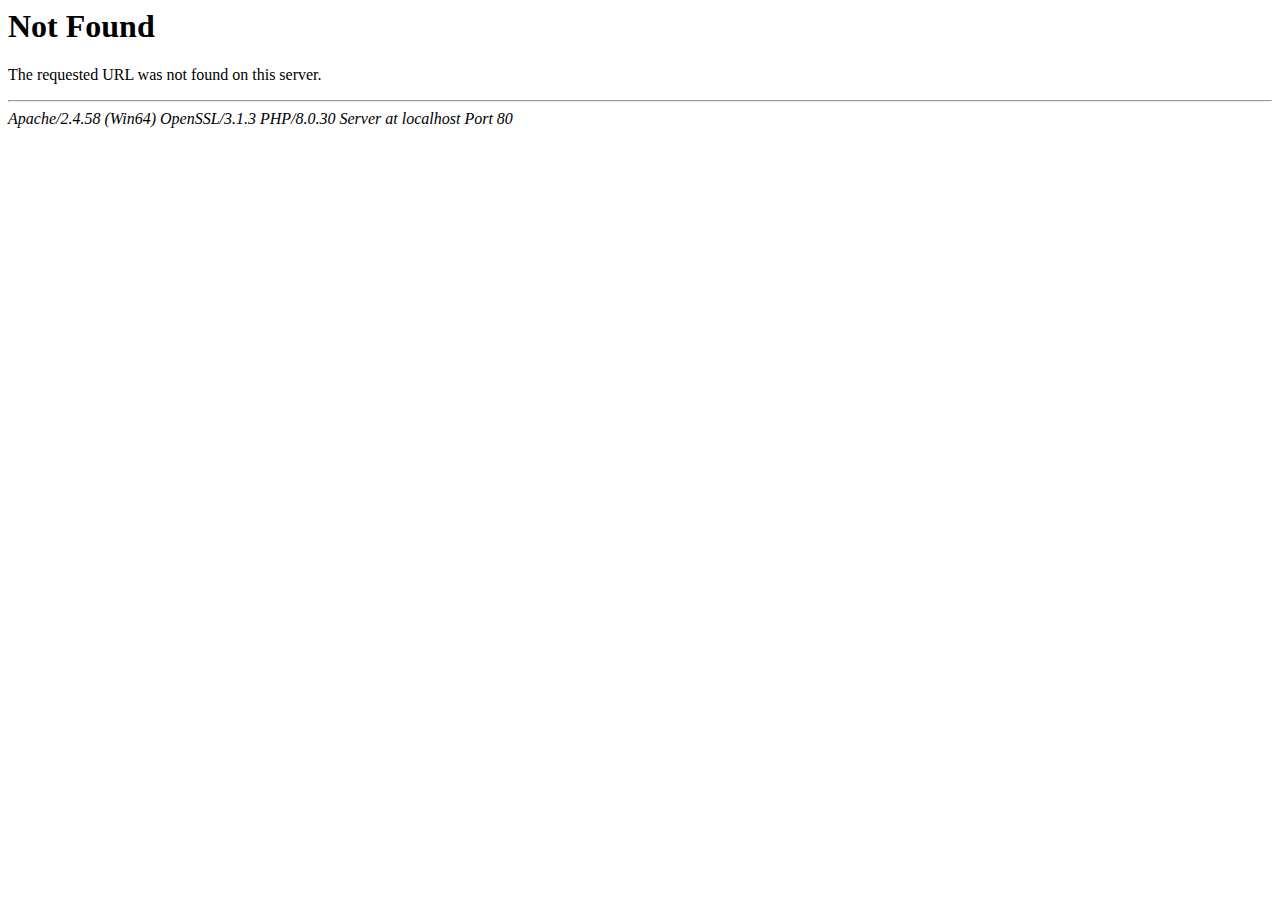
<file: Assets/404 Not Found.html>
<!DOCTYPE html PUBLIC "-//IETF//DTD HTML 2.0//EN">
<!-- saved from url=(0039)http://localhost/SJN%20WEBSITE/404.html -->
<html><head><meta http-equiv="Content-Type" content="text/html; charset=windows-1252">
<title>404 Not Found</title>
</head><body>
<h1>Not Found</h1>
<p>The requested URL was not found on this server.</p>
<hr>
<address>Apache/2.4.58 (Win64) OpenSSL/3.1.3 PHP/8.0.30 Server at localhost Port 80</address>

<audio class="audio-output" style="display: none;"></audio><div id="volume-booster-visusalizer">
                    <div class="sound">
                        <div class="sound-icon"></div>
                        <div class="sound-wave sound-wave_one"></div>
                        <div class="sound-wave sound-wave_two"></div>
                        <div class="sound-wave sound-wave_three"></div>
                    </div>
                    <div class="segments-box">
                        <div data-range="1-20" class="segment"><span></span></div>
                        <div data-range="21-40" class="segment"><span></span></div>
                        <div data-range="41-60" class="segment"><span></span></div>
                        <div data-range="61-80" class="segment"><span></span></div>
                        <div data-range="81-100" class="segment"><span></span></div>
                    </div>
                </div></body></html>
</file>
